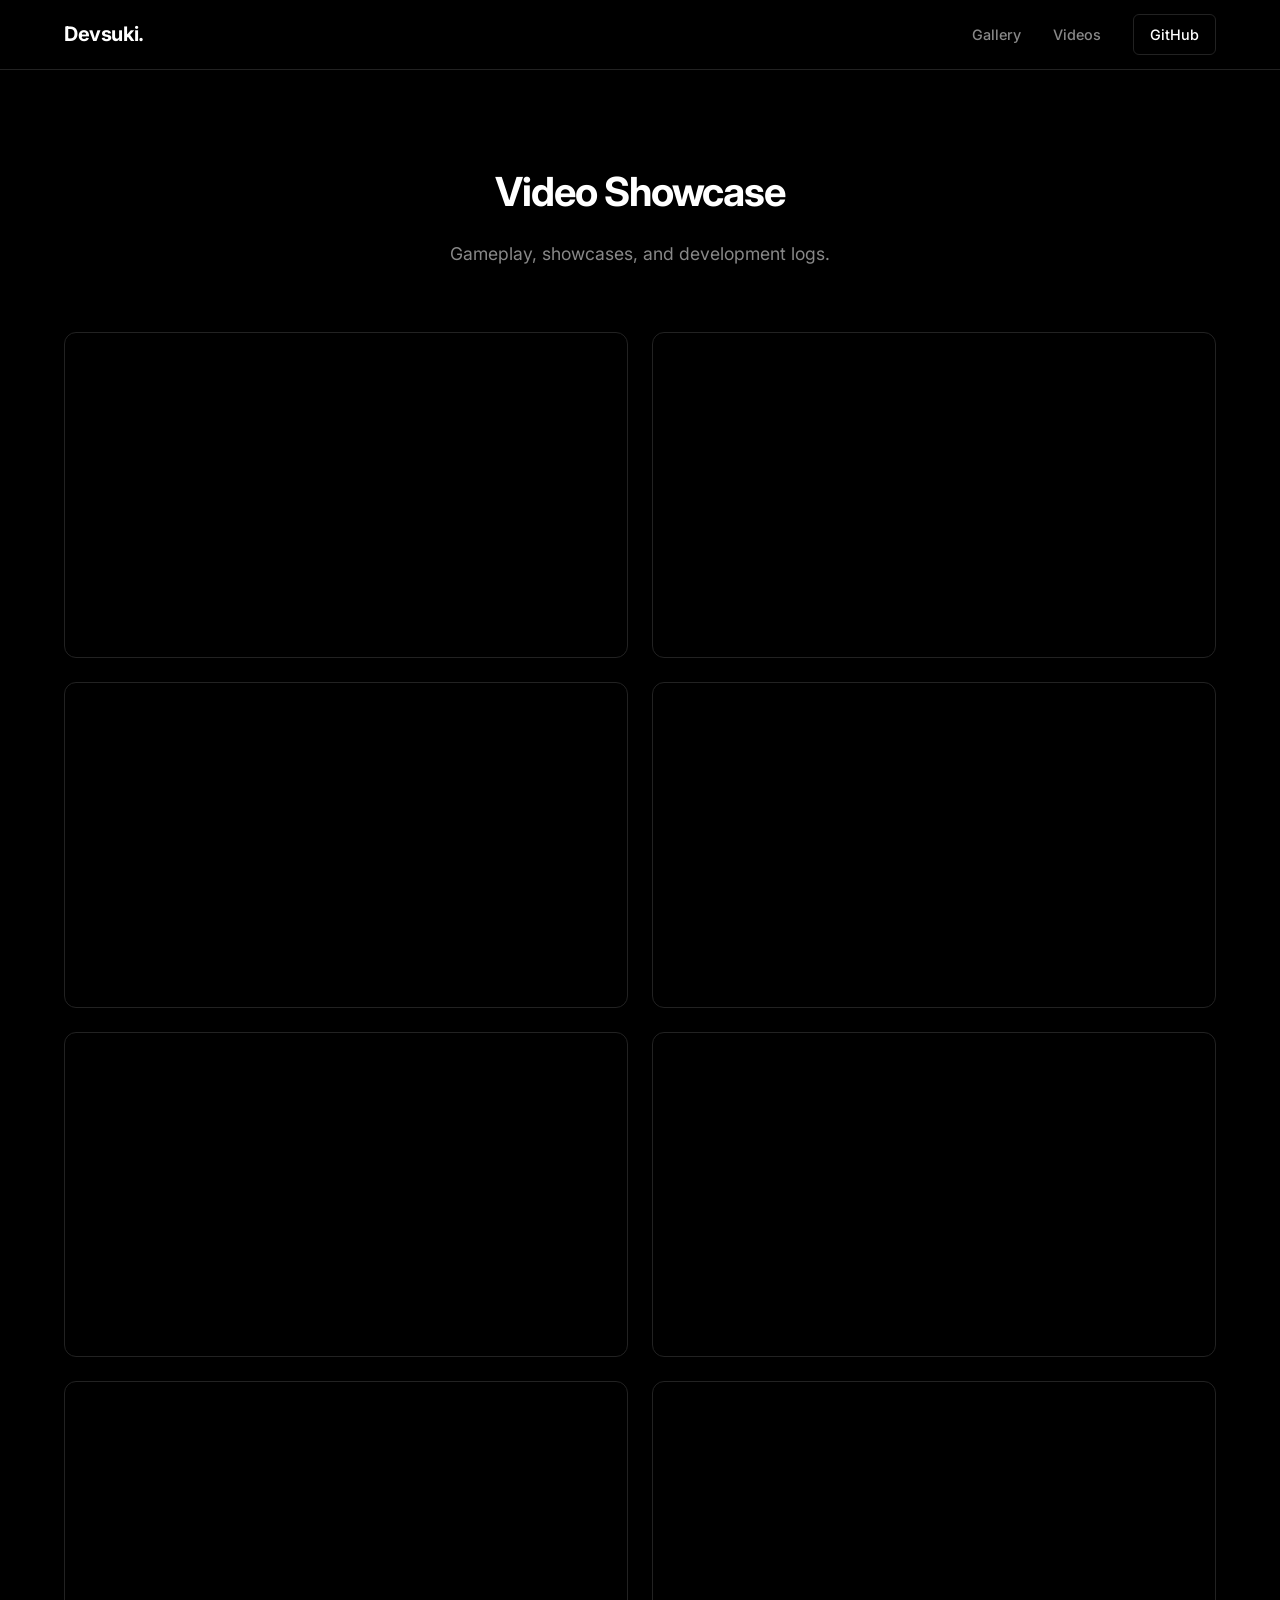
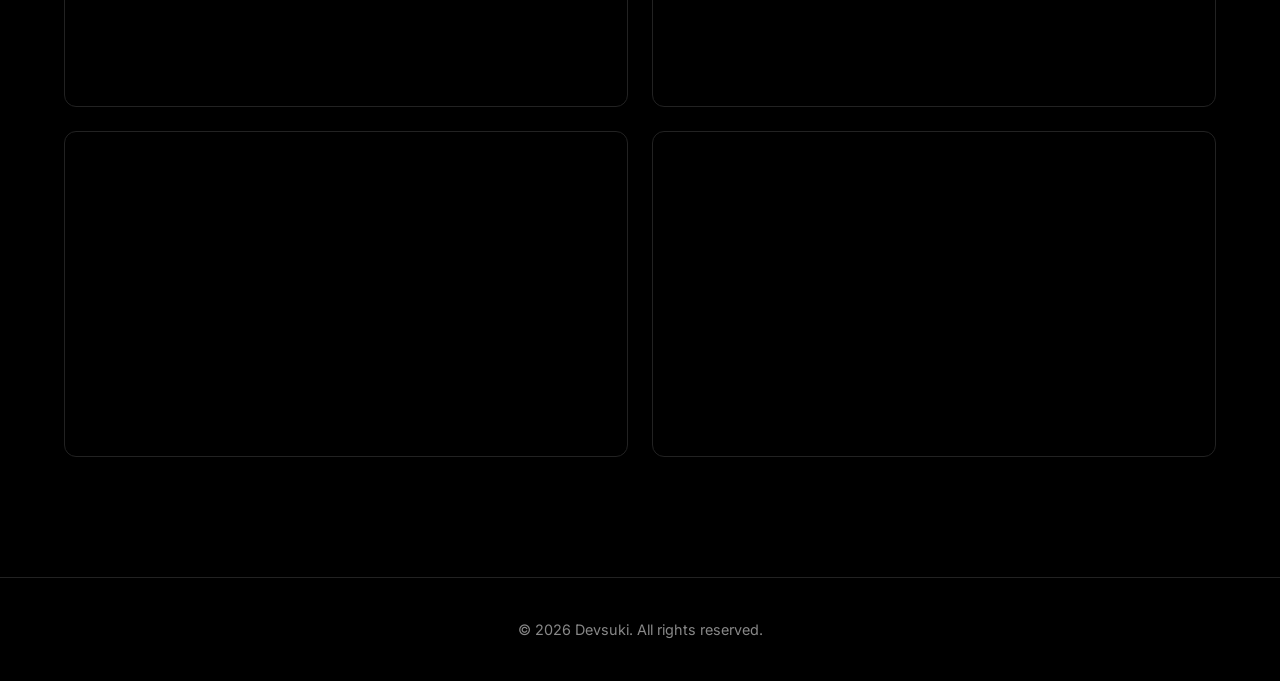
<file: videos.html>
<!DOCTYPE html>
<html lang="en">
<head>
    <meta charset="UTF-8">
    <meta name="viewport" content="width=device-width, initial-scale=1.0">
    <title>Videos | Devsuki</title>
    <meta name="description" content="Watch gameplay showcases, development logs, and the Game Dev Journey of Devsuki.">
    <link rel="preconnect" href="https://fonts.googleapis.com">
    <link rel="preconnect" href="https://fonts.gstatic.com" crossorigin>
    <link href="https://fonts.googleapis.com/css2?family=Inter:wght@300;400;500;600;700&display=swap" rel="stylesheet">
    <link rel="stylesheet" href="assets/css/style.css">
    <link rel="apple-touch-icon" sizes="180x180" href="assets/favicons/apple-touch-icon.png">
    <link rel="icon" type="image/png" sizes="32x32" href="assets/favicons/favicon-32x32.png">
    <link rel="icon" type="image/png" sizes="16x16" href="assets/favicons/favicon-16x16.png">
    <link rel="manifest" href="assets/favicons/site.webmanifest">
</head>
<body>
    <nav class="navbar">
        <div class="container nav-container">
            <a href="https://devsuki256.github.io" class="logo">Devsuki.</a>
            <div class="nav-links">
                <a href="gallery.html" target="_blank" rel="noopener noreferrer">Gallery</a>
                <a href="videos.html" target="_blank" rel="noopener noreferrer">Videos</a>
                <a href="https://github.com/devsuki256/" target="_blank" class="btn btn-outline">GitHub</a>
            </div>
            <button class="menu-toggle" id="menu-toggle" aria-label="Toggle navigation">
                <span></span>
                <span></span>
                <span></span>
            </button>
        </div>
    </nav>

    <section id="videos" class="section" style="padding-top: 160px;">
        <div class="container">
            <div class="section-header animate-fade-up" style="opacity: 0;">
                <h2 class="section-title">Video Showcase</h2>
                <p class="section-subtitle">Gameplay, showcases, and development logs.</p>
            </div>
            <div id="video-loader" class="loader-container">
                <div class="loader"></div>
            </div>
            <div class="grid video-grid hidden" id="videoGallery">
                <!-- Videos loaded via JS -->
            </div>
        </div>
    </section>

    <footer class="footer">
        <div class="container">
            <p>&copy; <span id="year"></span> Devsuki. All rights reserved.</p>
        </div>
    </footer>

    <script src="assets/js/main.js"></script>
</body>
</html>
</file>
<file: assets/css/style.css>
:root {
    --bg-color: #000000;
    --surface-color: #0a0a0a;
    --border-color: #222222;
    --text-primary: #ffffff;
    --text-secondary: #888888;
    --primary-color: #ffffff;
    --primary-hover: #e0e0e0;
    --accent-color: #3b82f6;
    --font-sans: 'Inter', -apple-system, BlinkMacSystemFont, "Segoe UI", Roboto, Helvetica, Arial, sans-serif;
}

* {
    margin: 0;
    padding: 0;
    box-sizing: border-box;
}

html {
    scroll-behavior: smooth;
}

body {
    font-family: var(--font-sans);
    background-color: var(--bg-color);
    color: var(--text-primary);
    line-height: 1.6;
    -webkit-font-smoothing: antialiased;
}

.container {
    max-width: 1200px;
    margin: 0 auto;
    padding: 0 24px;
}

/* Navbar */
.navbar {
    position: fixed;
    top: 0;
    left: 0;
    right: 0;
    height: 70px;
    background: rgba(0, 0, 0, 0.7);
    backdrop-filter: blur(12px);
    -webkit-backdrop-filter: blur(12px);
    border-bottom: 1px solid var(--border-color);
    z-index: 100;
    display: flex;
    align-items: center;
}

.nav-container {
    display: flex;
    justify-content: space-between;
    align-items: center;
    width: 100%;
}

.logo {
    font-size: 1.25rem;
    font-weight: 700;
    letter-spacing: -0.02em;
    color: var(--text-primary);
    text-decoration: none;
}

.nav-links {
    display: flex;
    align-items: center;
    gap: 32px;
}

.nav-links a:not(.btn) {
    color: var(--text-secondary);
    text-decoration: none;
    font-size: 0.9rem;
    font-weight: 500;
    transition: color 0.2s;
}

.nav-links a:not(.btn):hover {
    color: var(--text-primary);
}

/* Buttons */
.btn {
    display: inline-flex;
    align-items: center;
    justify-content: center;
    gap: 8px;
    padding: 10px 20px;
    border-radius: 6px;
    font-size: 0.9rem;
    font-weight: 500;
    text-decoration: none;
    transition: all 0.2s;
    cursor: pointer;
}

.btn-primary {
    background: var(--primary-color);
    color: #000;
    border: 1px solid var(--primary-color);
}

.btn-primary:hover {
    background: var(--primary-hover);
}

.btn-secondary {
    background: transparent;
    color: var(--text-primary);
    border: 1px solid var(--border-color);
}

.btn-secondary:hover {
    background: var(--surface-color);
    border-color: #444;
}

.btn-outline {
    background: transparent;
    color: var(--text-primary);
    border: 1px solid var(--border-color);
    padding: 8px 16px;
}

.btn-outline:hover {
    background: var(--surface-color);
}

/* Hero */
.hero {
    padding: 180px 0 100px;
    min-height: 100vh;
    display: flex;
    align-items: center;
    position: relative;
    overflow: hidden;
}

.hero::before {
    content: '';
    position: absolute;
    top: -50%;
    left: -50%;
    width: 200%;
    height: 200%;
    background: radial-gradient(circle at 50% 50%, rgba(59, 130, 246, 0.05) 0%, transparent 40%);
    z-index: -1;
}

/* Animations */
@keyframes fadeInUp {
    from {
        opacity: 0;
        transform: translateY(20px);
    }
    to {
        opacity: 1;
        transform: translateY(0);
    }
}

@keyframes fadeIn {
    from { opacity: 0; }
    to { opacity: 1; }
}

@keyframes scaleIn {
    from {
        opacity: 0;
        transform: scale(0.9);
    }
    to {
        opacity: 1;
        transform: scale(1);
    }
}

.animate-fade-up {
    animation: fadeInUp 0.8s cubic-bezier(0.16, 1, 0.3, 1) forwards;
}

.animate-fade-in {
    animation: fadeIn 1s ease forwards;
}

.animate-scale-in {
    animation: scaleIn 0.8s cubic-bezier(0.16, 1, 0.3, 1) forwards;
}

/* Loading State */
.loader-container {
    display: flex;
    justify-content: center;
    align-items: center;
    min-height: 200px;
    width: 100%;
}

.loader {
    width: 40px;
    height: 40px;
    border: 3px solid rgba(255, 255, 255, 0.1);
    border-radius: 50%;
    border-top-color: var(--text-primary);
    animation: spin 1s ease-in-out infinite;
}

@keyframes spin {
    to { transform: rotate(360deg); }
}

.hidden {
    display: none !important;
}

.hero-container {
    display: grid;
    position: relative;
    z-index: 1;
    grid-template-columns: 1fr 1fr;
    gap: 60px;
    align-items: center;
}

.badge {
    display: inline-block;
    padding: 6px 12px;
    background: rgba(255, 255, 255, 0.05);
    border: 1px solid var(--border-color);
    border-radius: 100px;
    font-size: 0.8rem;
    font-weight: 500;
    margin-bottom: 24px;
    color: var(--text-secondary);
}

.hero-title {
    font-size: 4.5rem;
    font-weight: 700;
    line-height: 1.1;
    letter-spacing: -0.04em;
    margin-bottom: 24px;
}

.hero-title span {
    color: var(--text-secondary);
}

.hero-subtitle {
    font-size: 1.25rem;
    color: var(--text-secondary);
    margin-bottom: 40px;
    max-width: 480px;
}

/* Metrics Section */
.metrics-grid {
    display: grid;
    grid-template-columns: 1fr 1fr;
    gap: 32px;
}

.metric-card {
    background: var(--surface-color);
    border: 1px solid var(--border-color);
    padding: 60px 40px;
    border-radius: 20px;
    text-align: center;
    transition: transform 0.3s ease, border-color 0.3s ease;
}

.metric-card:hover {
    transform: translateY(-8px);
    border-color: #444;
}

.metric-number {
    font-size: 5rem;
    font-weight: 800;
    line-height: 1;
    margin-bottom: 16px;
    letter-spacing: -0.04em;
    color: var(--text-primary);
}

.metric-number::after {
    content: '+';
    color: var(--text-secondary);
    font-size: 3rem;
    margin-left: 4px;
    font-weight: 400;
}

.metric-label {
    font-size: 1.1rem;
    color: var(--text-secondary);
    font-weight: 500;
}

@media (max-width: 768px) {
    .metrics-grid {
        grid-template-columns: 1fr;
    }
    
    .metric-number {
        font-size: 4rem;
    }
}

.hero-actions {
    display: flex;
    gap: 16px;
}

.hero-image {
    display: flex;
    justify-content: center;
    position: relative;
}

.image-wrapper {
    position: relative;
    width: 320px;
    height: 320px;
    border-radius: 50%;
    z-index: 1;
}

.image-wrapper img {
    width: 100%;
    height: 100%;
    object-fit: cover;
    border-radius: 50%;
    border: 1px solid var(--border-color);
    background: var(--surface-color);
    padding: 8px;
}

.glow {
    position: absolute;
    top: 50%;
    left: 50%;
    transform: translate(-50%, -50%);
    width: 100%;
    height: 100%;
    background: var(--accent-color);
    filter: blur(80px);
    opacity: 0.2;
    z-index: -1;
    border-radius: 50%;
}

/* Sections */
.section {
    padding: 120px 0;
}

.bg-light {
    background: var(--surface-color);
    border-top: 1px solid var(--border-color);
    border-bottom: 1px solid var(--border-color);
}

.section-header {
    text-align: center;
    margin-bottom: 64px;
}

.section-title {
    font-size: 2.5rem;
    font-weight: 700;
    letter-spacing: -0.03em;
    margin-bottom: 16px;
}

.section-subtitle {
    font-size: 1.1rem;
    color: var(--text-secondary);
}

/* Grid */
.grid {
    display: grid;
    gap: 24px;
}

.gallery-grid {
    grid-template-columns: repeat(auto-fill, minmax(300px, 1fr));
}

.video-grid {
    grid-template-columns: repeat(auto-fill, minmax(400px, 1fr));
}

/* Cards */
.card {
    background: var(--bg-color);
    border: 1px solid var(--border-color);
    border-radius: 12px;
    overflow: hidden;
    transition: all 0.3s ease;
    cursor: pointer;
    position: relative;
}

.card:hover {
    border-color: #444;
    transform: translateY(-4px);
    box-shadow: 0 12px 24px rgba(0,0,0,0.5);
}

.card-img-wrapper {
    aspect-ratio: 16/9;
    overflow: hidden;
}

.card img {
    width: 100%;
    height: 100%;
    object-fit: cover;
    transition: transform 0.5s ease;
}

.card:hover img {
    transform: scale(1.05);
}

.video-wrapper {
    aspect-ratio: 16/9;
}

.video-wrapper iframe {
    width: 100%;
    height: 100%;
    border: none;
}

.featured-video {
    max-width: 900px;
    margin: 0 auto;
    border-radius: 16px;
    box-shadow: 0 20px 40px rgba(0,0,0,0.6);
}

/* Lightbox */
.lightbox {
    position: fixed;
    top: 0;
    left: 0;
    width: 100%;
    height: 100%;
    background: rgba(0, 0, 0, 0.9);
    backdrop-filter: blur(10px);
    z-index: 1000;
    display: flex;
    align-items: center;
    justify-content: center;
    opacity: 0;
    pointer-events: none;
    transition: opacity 0.3s ease;
}

.lightbox.active {
    opacity: 1;
    pointer-events: auto;
}

.lightbox-content {
    max-width: 90vw;
    max-height: 90vh;
    position: relative;
}

.lightbox img {
    max-width: 100%;
    max-height: 90vh;
    object-fit: contain;
    border-radius: 8px;
    box-shadow: 0 20px 40px rgba(0,0,0,0.5);
}

.close-lightbox {
    position: absolute;
    top: 24px;
    right: 24px;
    background: rgba(255,255,255,0.1);
    border: 1px solid rgba(255,255,255,0.2);
    color: white;
    width: 40px;
    height: 40px;
    border-radius: 50%;
    font-size: 24px;
    display: flex;
    align-items: center;
    justify-content: center;
    cursor: pointer;
    transition: background 0.2s;
}

.close-lightbox:hover {
    background: rgba(255,255,255,0.2);
}

/* Footer */
.footer {
    padding: 40px 0;
    text-align: center;
    color: var(--text-secondary);
    border-top: 1px solid var(--border-color);
    font-size: 0.9rem;
}

/* Mobile Menu Toggle */
.menu-toggle {
    display: none;
    flex-direction: column;
    justify-content: space-between;
    width: 30px;
    height: 21px;
    background: transparent;
    border: none;
    cursor: pointer;
    padding: 0;
    z-index: 1001;
}

.menu-toggle span {
    width: 100%;
    height: 2px;
    background-color: var(--text-primary);
    border-radius: 10px;
    transition: all 0.3s cubic-bezier(0.16, 1, 0.3, 1);
}

.menu-toggle.active span:nth-child(1) {
    transform: translateY(9.5px) rotate(45deg);
}

.menu-toggle.active span:nth-child(2) {
    opacity: 0;
    transform: translateX(20px);
}

.menu-toggle.active span:nth-child(3) {
    transform: translateY(-9.5px) rotate(-45deg);
}

/* Responsive */
@media (max-width: 992px) {
    .hero-container {
        grid-template-columns: 1fr;
        text-align: center;
    }
    
    .hero-subtitle {
        margin: 0 auto 40px;
    }

    .hero-actions {
        justify-content: center;
    }

    .hero-image {
        grid-row: 1;
        margin-bottom: 40px;
    }

    .image-wrapper {
        width: 240px;
        height: 240px;
    }
}

@media (max-width: 768px) {
    .menu-toggle {
        display: flex;
    }

    .nav-links {
        position: fixed;
        top: 0;
        right: -100%;
        width: 100%;
        height: 100vh;
        background: rgba(0, 0, 0, 0.95);
        backdrop-filter: blur(20px);
        -webkit-backdrop-filter: blur(20px);
        flex-direction: column;
        justify-content: center;
        align-items: center;
        gap: 40px;
        transition: right 0.4s cubic-bezier(0.16, 1, 0.3, 1);
        z-index: 1000;
    }

    .nav-links.active {
        right: 0;
    }

    .nav-links a:not(.btn) {
        display: block;
        font-size: 1.5rem;
    }
    
    .hero-title {
        font-size: 3rem;
    }

    .video-grid {
        grid-template-columns: 1fr;
    }
    
    .hero-actions {
        flex-direction: column;
    }
    
    .hero-actions .btn {
        width: 100%;
    }
}
</file>
